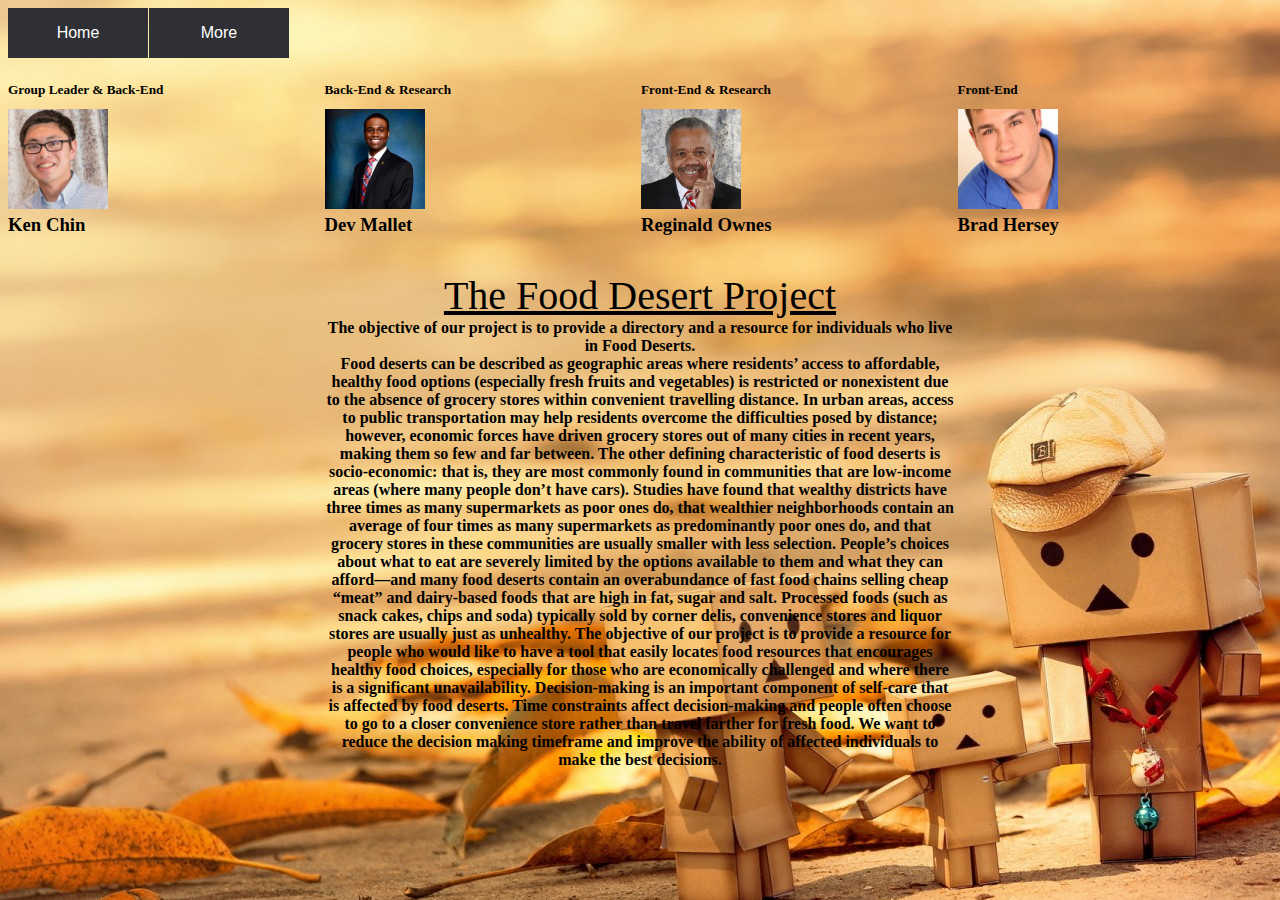
<file: aboutUs.html>
<!DOCTYPE html>
<html lang="en-us">

<head>

    <link rel="stylesheet" href="css/grid1.css">

</head>

<body>

    
        <div class="wrapper">
        
        <ul id="menu">
            <li class="Chome">
                <a href="index.html">Home</a> 
                <li class="Cabout">
                <a href="#">More</a>
                <ul class="hidden"> </li>
           
            <li class="Ccontact">
                <a href="contact-us.html">Contact Us</a>
            </li>
            <li class="Cnews">
                <a href="#">News</a>
                    
                </ul>
            </li>
              </li>
           
        </ul>
        <h3 id="KH1"><img id="KenPic" src="images/Ken-Chin.jpg"><br>Ken Chin<h5 id="KH3">Group Leader & Back-End</h5></h3>
        <h3 id="DH1"><img id="DevPic" src="images/Dev-Mallet.jpg"><br>Dev Mallet<h5 id="DH3">Back-End & Research</h5></h3>
        <h3 id="RH1"><img id="RegPic" src="images/Reginald-Owens.jpg"><br>Reginald Ownes<h5 id="RH3">Front-End & Research</h5></h3>
        <h3 id="BH1"><img id="Bradpic" src="images/Brad-Hersey.jpg"><br>Brad Hersey <h5 id="BH3">Front-End</h5></h3>
        <p><span id="FoodD">The Food Desert Project<br></span>
            <strong>The objective of our project is to provide a directory and a resource for individuals who live in Food Deserts. <br> Food deserts can be described as geographic areas where residents’ access to affordable, healthy food options (especially fresh fruits and vegetables) is restricted or nonexistent due to the absence of grocery stores within convenient travelling distance. In urban areas, access to public transportation may help residents overcome the difficulties posed by distance; however, economic forces have driven grocery stores out of many cities in recent years, making them so few and far between.
            The other defining characteristic of food deserts is socio-economic: that is, they are most commonly found in communities that are low-income areas (where many people don’t have cars). Studies have found that wealthy districts have three times as many supermarkets as poor ones do, that wealthier neighborhoods contain an average of four times as many supermarkets as predominantly poor ones do, and that grocery stores in these communities are usually smaller with less selection.
            People’s choices about what to eat are severely limited by the options available to them and what they can afford—and many food deserts contain an overabundance of fast food chains selling cheap “meat” and dairy-based foods that are high in fat, sugar and salt. Processed foods (such as snack cakes, chips and soda) typically sold by corner delis, convenience stores and liquor stores are usually just as unhealthy.
            The objective of our project is to provide a resource for people who would like to have a tool that easily locates food resources that encourages healthy food choices, especially for those who are economically challenged and where there is a significant unavailability. Decision-making is an important component of self-care that is affected by food deserts. Time constraints affect decision-making and people often choose to go to a closer convenience store rather than travel farther for fresh food.  We want to reduce the decision making timeframe and improve the ability of affected individuals to make the best decisions.
        </strong></p>
    </div>

</body>

</html>
</file>
<file: css/grid1.css>
.wrapper{
    display: grid;
    /*grid-template-columns:repeat(auto-fit,minmax(100px,1fr));
    grid-auto-rows: 100px ;*/
    grid-template-columns:repeat(4,1fr);
    grid-template-rows:minmax(50px,auto);
    grid-gap: 2px;
    height: 100%;
}
body{
    background-image: url("../images/backgroundC.jpg");
   
}
/*Strip the ul of padding and list styling*/
ul {
    list-style-type:none;
    margin:0;
    padding:0;
    position: absolute;
}ul{
    grid-column: 1/3;
    grid-row: 3;
}
/*Create a horizontal list with spacing*/
li {
    display:-ms-inline-grid;
    float: left;
    margin-right: 1px;
}
/*Style for menu links*/
li a {
    display:block;
    min-width:140px;
    height: 50px;
    text-align: center;
    line-height: 50px;
    font-family: "Helvetica Neue", Helvetica, Arial, sans-serif;
    color: #fff;
    background: #2f3036;
    text-decoration: none;
}
/*Hover state for top level links*/
li:hover a {
    background: #19c589;
}
/*Style for dropdown links*/
li:hover ul a {
    background: #f3f3f3;
    color: #2f3036;
    height: 40px;
    line-height: 40px;
}
/*Hover state for dropdown links*/
li:hover ul a:hover {
    background: #19c589;
    color: #fff;
}
/*Hide dropdown links until they are needed*/
li ul {
    display: none;
}
/*Make dropdown links vertical*/
li ul li {
    display: block;
    float: none;
}
/*Prevent text wrapping*/
li ul li a {
    width: auto;
    min-width: 100px;
    padding: 0 20px;
}
/*Display the dropdown on hover*/
ul li a:hover + .hidden, .hidden:hover {
    display: block;
}

#KenPic {
  grid-column: 1; 
    grid-row: 2 ; 
    height: 100px;
    width: 100px;
    margin: 30px 10px 0px 0px;
 } 
#KH1{
    grid-column: 1; 
    grid-row: 2; 
    
}
 #KH3{
    grid-row: 2;
    grid-column: 1;
} 
#DevPic{
    grid-column: 2; 
    grid-row: 2 ; 
    height: 100px;
    width: 100px;
    margin: 30px 10px 0px 0px;
}
#DH1{
    grid-row: 2;
    grid-column: 2;
}
#DH3{
    grid-row: 2;
    grid-column:2;
}
#RegPic{
    grid-row:2;
    grid-column: 3;
    height: 100px;
    width: 100px;
    margin: 30px 10px 0px 0px;
}
#RH1{
    grid-row:2;
    grid-column:3;
}
#RH3{
    grid-row:2;
    grid-column:3;
}
#Bradpic{
    grid-row: 2;
    grid-column: 4;
    height:100px;
    width:100px;
    margin: 30px 10px 0px 0px;
}
#BH1{
    grid-row:2;
    grid-column:4;
}
#BH3{
    grid-row: 2;
    grid-column:  4;
}
p{
    grid-row: 3;
    grid-column: 2/4;
    text-align:center;
   
}
#FoodD{
    text-decoration-line: underline;
    font-size: 40px;
}
@media only screen and (max-width: 700px) {
    #KenPic {
        grid-column: 1; 
          grid-row: 4 ; 
          height: 100px;
          width: 100px;
          margin: 30px 10px 0px 0px;
       } 
      #KH1{
          grid-column: 1; 
          grid-row: 4; 
      }
       #KH3{
          grid-row: 4;
          grid-column: 1;
      } 
      #DevPic{
          grid-column: 2; 
          grid-row: 4 ; 
          height: 100px;
          width: 100px;
          margin: 30px 10px 0px 0px;
      }
      #DH1{
          grid-row: 4;
          grid-column: 2;
      }
      #DH3{
          grid-row: 4;
          grid-column:2;
      }
      #RegPic{
          grid-row:4;
          grid-column: 3;
          height: 100px;
          width: 100px;
          margin: 30px 10px 0px 0px;
      }
      #RH1{
          grid-row:4;
          grid-column:3;
      }
      #RH3{
          grid-row:4;
          grid-column:3;
        
      }
      #Bradpic{
          grid-row: 4;
          grid-column: 4;
          height:100px;
          width:100px;
          margin: 30px 10px 0px 0px;
      }
      #BH1{
          grid-row:4;
          grid-column:4;
      }
      #BH3{
          grid-row: 4;
          grid-column:  4;
      }
  
}
</file>
